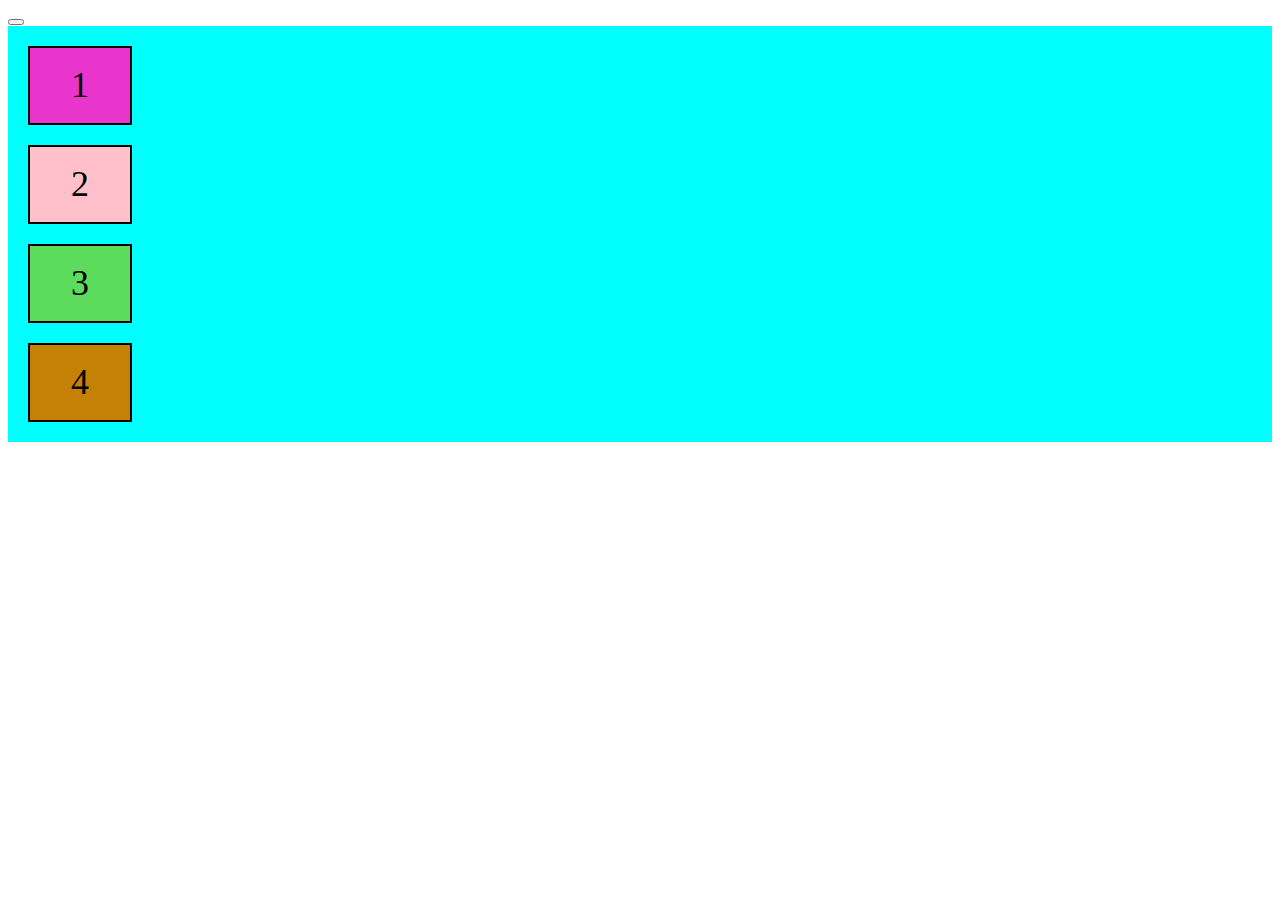
<file: Flexbox.html>
<!DOCTYPE html>
<html lang="en">
<head>
    <meta charset="UTF-8">
    <meta http-equiv="X-UA-Compatible" content="IE=edge">
    <meta name="viewport" content="width=device-width, initial-scale=1.0">
    <link rel="stylesheet" href="flexbox.css"/>
    <link rel="stylesheet" href="https://cdnjs.cloudflare.com/ajax/libs/font-awesome/6.1.1/css/all.min.css" integrity="sha512-KfkfwYDsLkIlwQp6LFnl8zNdLGxu9YAA1QvwINks4PhcElQSvqcyVLLD9aMhXd13uQjoXtEKNosOWaZqXgel0g==" crossorigin="anonymous" referrerpolicy="no-referrer" />

    <title>Flexbox</title>
</head>
<body>


    <button>
        <i class="fa-brands fa-free-code-camp"></i>
    </button>
    <div class="flex-container">

        <div style="order: 1; background-color: rgb(233, 53, 203);">1</div>
        <div style="order: 2; background-color: pink;">2</div>
        <div style="order: 3; background-color: rgb(92, 219, 92);">3</div>
        <div style="order: 4; background-color: rgb(196, 129, 6);">4</div>

    </div>

</body>
</html>
</file>
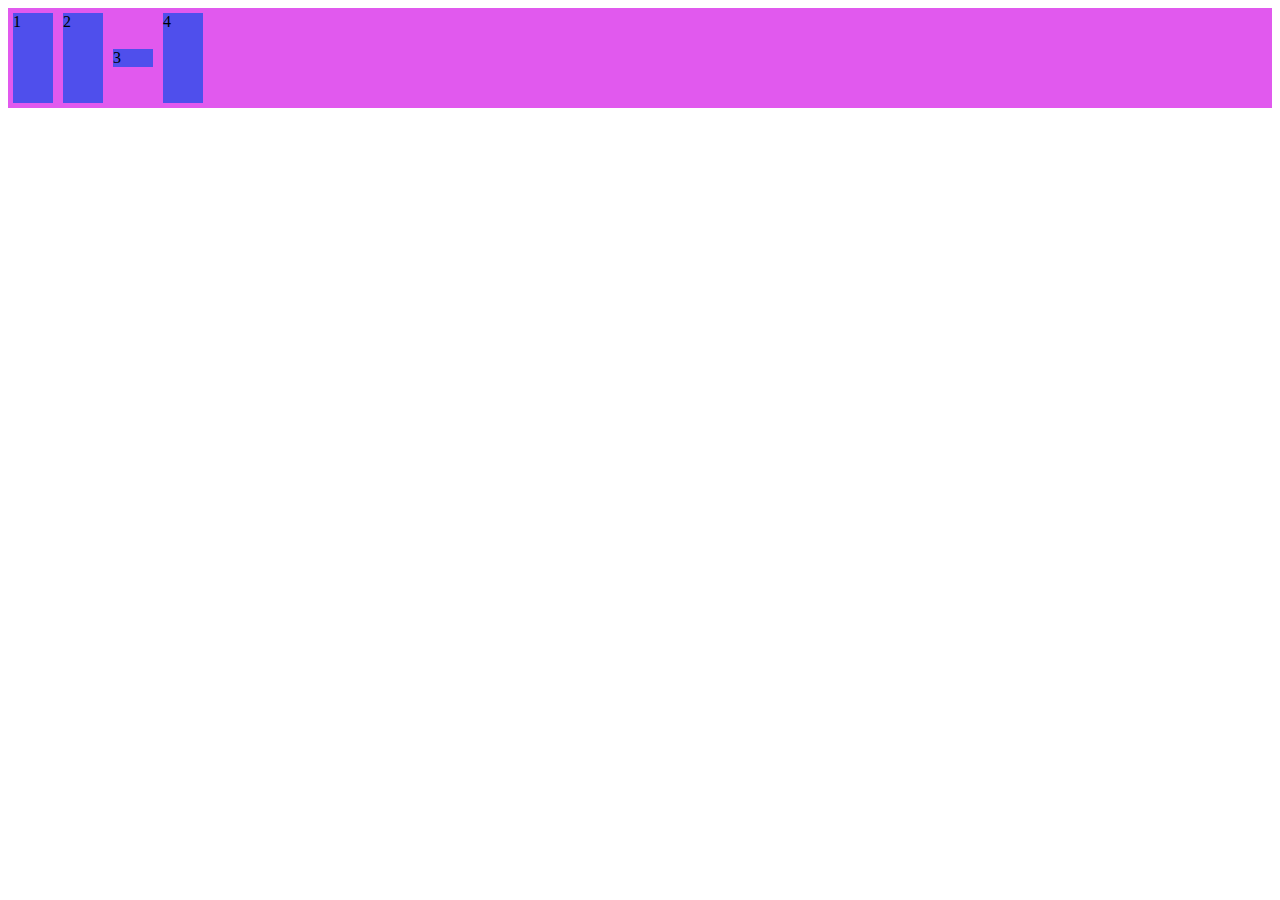
<file: FlexBoxAvanzado.html>
<!DOCTYPE html>
<html lang="en">
<head>
    <meta charset="UTF-8">
    <meta http-equiv="X-UA-Compatible" content="IE=edge">
    <meta name="viewport" content="width=device-width, initial-scale=1.0">
    <link rel="stylesheet" href="Flexboxavanzado.css"/>
    <title>Flex-Box Avanzado</title>
</head>
<body>

    <div class="flex-container">
        <div>1</div>
        <div>2</div>
        <div style="align-self: center;">3</div>
        <div>4</div>    
    </div>
    
</body>
</html>
</file>
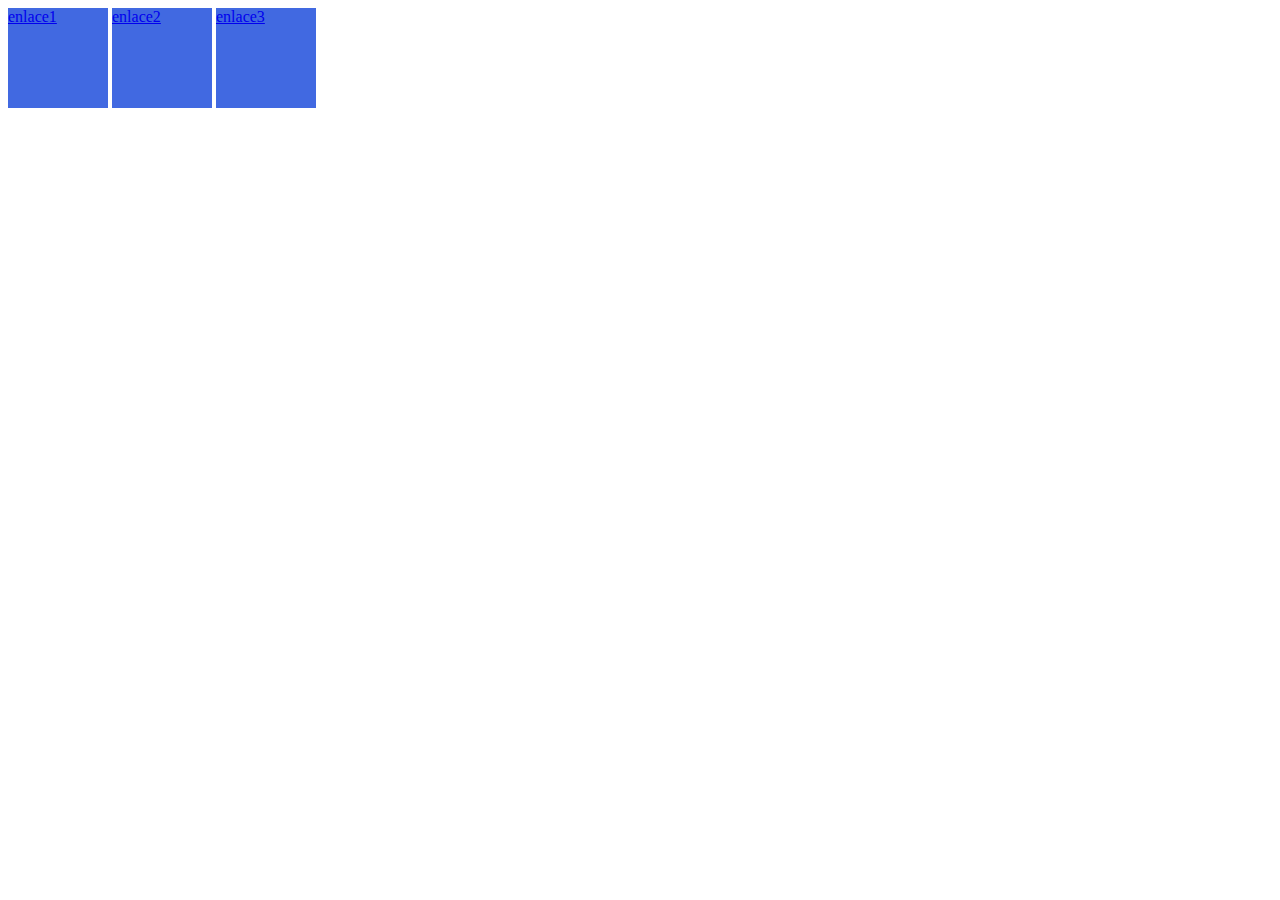
<file: Hojas de clases/Untitled-2.html>
<!DOCTYPE html>
<html lang="en">

<head>
    <meta charset="UTF-8">
    <meta http-equiv="X-UA-Compatible" content="IE=edge">
    <meta name="viewport" content="width=device-width, initial-scale=1.0">
    <link rel="stylesheet" href="caja.css">
    <title>Document</title>
</head>
<body> 
   <a href="mab55.com">enlace1</a>
   <a href="mab55.com">enlace2</a>
   <a href="mab55.com">enlace3</a>  
</body>

</html>
</file>
<file: flexbox.css>
.flex-container{
    display: flex;
    flex-direction: column;
    background-color: aqua;
    padding: 10px;
}

.flex-container div{
    background-color: bisque;
    width: 100px;
    margin: 10px;
    text-align: center;
    line-height: 75px;
    font-size: 36px;
    border: 2px solid black;
}

.fa-brands{
    width: 30px;
    background-color: rgb(245, 67, 61);
    border-radius: 10px;
    cursor: pointer;
}
</file>
<file: Flexboxavanzado.css>
.flex-container{
    display: flex;
    background-color: rgb(225, 89, 238);
    height: 100px;
}
.flex-container div{
  background-color: rgb(79, 79, 236);
  margin: 5px;
  width: 40px;
}
</file>
<file: Hojas de clases/caja.css>
a{
    display: inline-block;
    background-color: royalblue;
    width: 100px;
    height: 100px;
}
</file>
